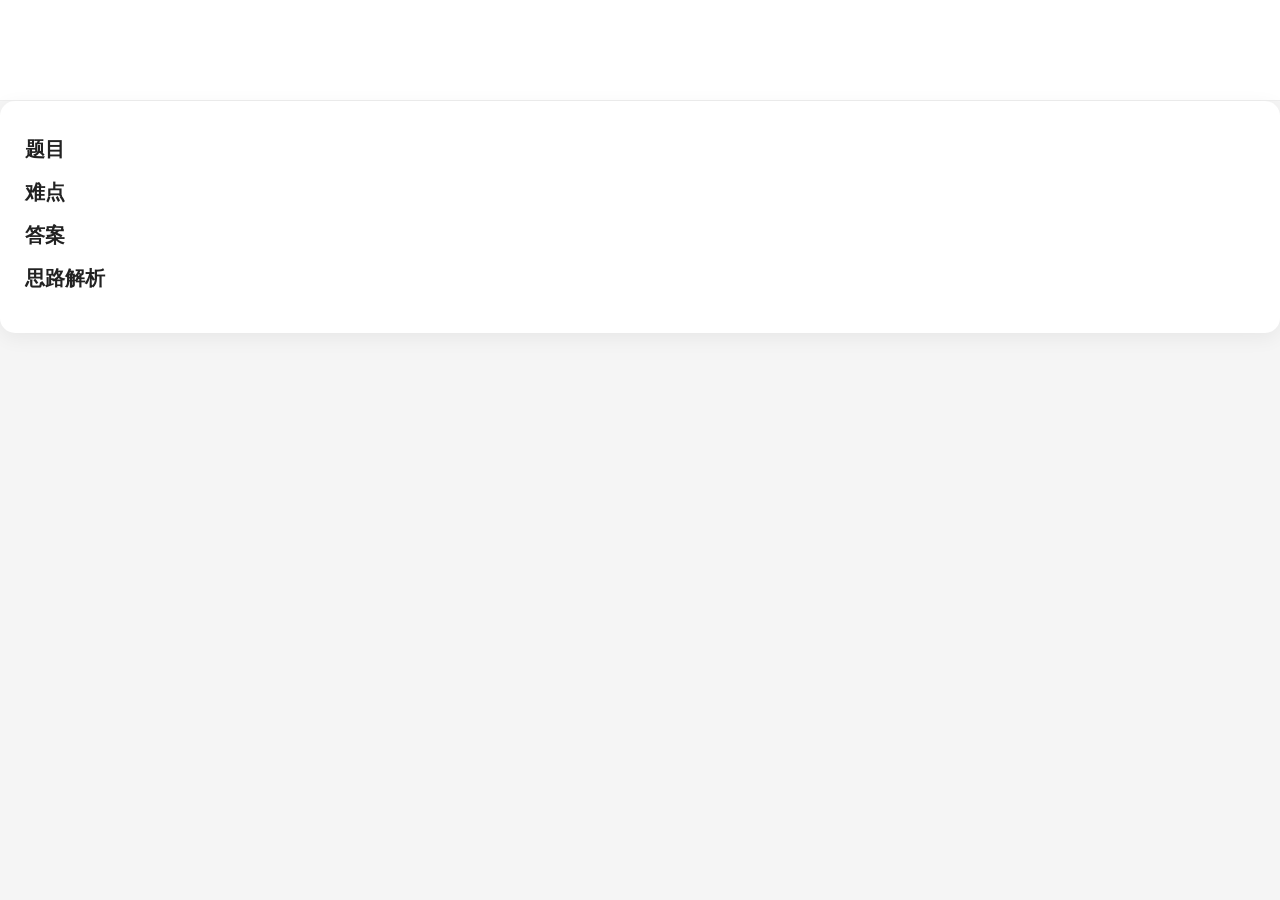
<file: math-notes/note.html>
<!DOCTYPE html>

<html>

<head>

<meta charset="UTF-8">

<title>错题详情</title>

<link rel="stylesheet" href="css/style.css">

</head>


<body>


<header>

<h1 id="title"></h1>

</header>


<main>


<div class="card">


<h2>
题目
</h2>

<p id="question"></p>



<h2>
难点
</h2>

<p id="hard"></p>



<h2>
答案
</h2>

<p id="answer"></p>



<h2>
思路解析
</h2>

<p id="analysis"></p>


</div>


</main>



<script src="js/detail.js"></script>


</body>


</html>
</file>
<file: math-notes/css/style.css>
*{
box-sizing:border-box;
}


body{

margin:0;

font-family:
"Microsoft YaHei",
sans-serif;

background:#f5f5f5;

color:#222;

}



/* ===== 顶部 ===== */


header{

background:white;

padding:45px 20px;

text-align:center;

border-bottom:1px solid #eee;

}



header h1{

font-size:32px;

margin:0 0 10px;

}



header p{

color:#777;

margin-bottom:25px;

}



/* ===== 筛选区域 ===== */


.menu{

max-width:1000px;

margin:30px auto 0;

}



.filter-group{

background:#fafafa;

padding:15px 20px;

border-radius:15px;

margin-bottom:15px;

}



.filter-title{

font-size:14px;

font-weight:bold;

color:#666;

margin-bottom:10px;

}



button{


border:none;


background:#222;


color:white;


padding:8px 18px;


margin:5px;


border-radius:20px;


cursor:pointer;


font-size:14px;


transition:.2s;


}



button:hover{

opacity:.8;

}



/* ===== 卡片列表 ===== */


#list{


max-width:1100px;


margin:auto;


padding:40px 20px;


display:grid;


grid-template-columns:
repeat(auto-fit,minmax(280px,1fr));


gap:20px;


}




.card{


background:white;


padding:25px;


border-radius:15px;


box-shadow:
0 5px 20px rgba(0,0,0,.06);


transition:.2s;


}



.card:hover{


transform:
translateY(-5px);


}



/* ===== 卡片内容 ===== */


.category{


font-size:14px;


color:#888;


margin-bottom:8px;


}



.card h2{


font-size:20px;


margin:10px 0;


}



.question{


line-height:1.7;

color:#444;

}



/* 标签 */


.tags{

margin-top:10px;

}



.tag{


display:inline-block;


background:#eee;


padding:5px 10px;


border-radius:15px;


font-size:12px;


margin:5px 5px 5px 0;


}



/* 难度 */


.level{


color:#e6a700;

font-size:14px;


}



/* 查看解析 */


a{


color:#222;


text-decoration:none;


font-weight:bold;


}




a:hover{


text-decoration:underline;


}




/* ===== 详情页 ===== */


.detail-card{


max-width:850px;


background:white;


margin:40px auto;


padding:35px;


border-radius:15px;


line-height:1.8;


}



.detail-card h2{


border-left:4px solid #222;


padding-left:10px;


margin-top:30px;


}



/* ===== 数学公式 ===== */


.katex{


font-size:1.1em;

}





/* ===== 手机端 ===== */


@media(max-width:600px){



header{

padding:35px 15px;

}



header h1{


font-size:25px;


}



.menu{

margin-top:20px;

}



.filter-group{


padding:12px;


}



button{


padding:7px 14px;


font-size:13px;


}



#list{


padding:25px 15px;


grid-template-columns:1fr;


}



.card{


padding:20px;


}


}

.chapter{

display:inline-block;

background:#f0f0f0;

padding:4px 10px;

border-radius:12px;

font-size:12px;

color:#555;

margin-bottom:10px;

}
</file>
